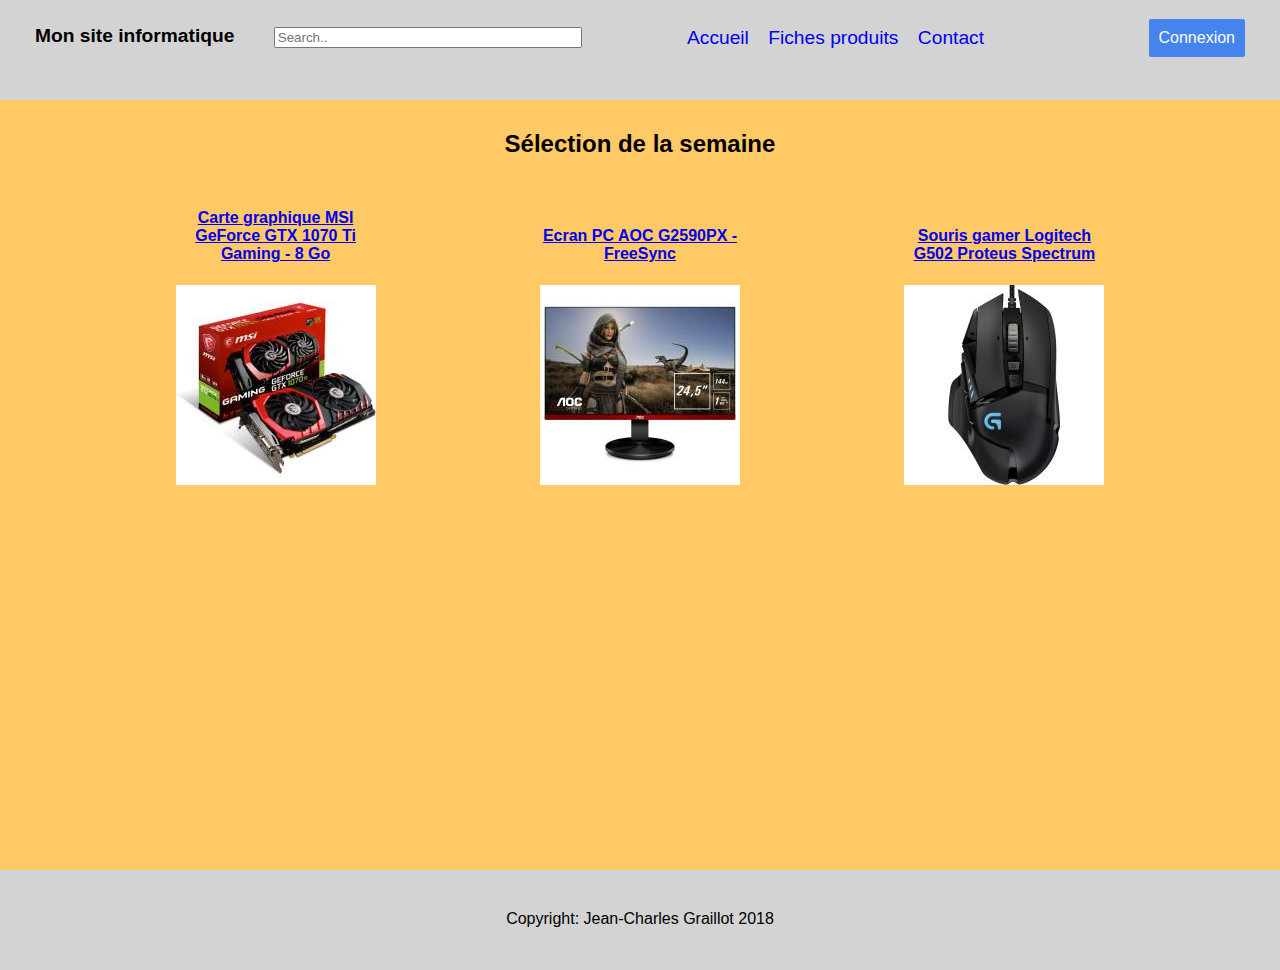
<file: index.html>
<!DOCTYPE html>
<html lang="fr">
<head>
  <meta charset="UTF-8">
  <meta name="viewport" content="width=device-width, initial-scale=1.0">
  <meta http-equiv="X-UA-Compatible" content="ie=edge">
  <title>Mon site informatique</title>
  <link rel="stylesheet" href="css/style.css">
</head>
<body>
  <header>

    <div id="top1">


      <h1>Mon site informatique</h1>


      <input  id="searchbar" type="text" placeholder="Search..">


      <a id="connexion" href="">Connexion</a>


    </div>

    <nav>
      <ul>
        <li><a href="index.html">Accueil</a></li>
        <li><a href="fiches_produits/fiches_produits.html">Fiches produits</a></li>
        <li><a href="contact/contact.html">Contact</a></li>
      </ul>
    </nav>


  </header>

  <main id="page_accueil">

    <h2>Sélection de la semaine</h2>

    <div class="fiche accueil">
      <a href="fiches_produits/fiches_produits.html#carte_graphique"><h4>Carte graphique MSI GeForce GTX 1070 Ti Gaming - 8 Go</h4>
      <img src="ressources/402736.200.200.jpg" alt="carte graphique"></a>
    </div>


    <div class="fiche accueil">
      <a href="fiches_produits/fiches_produits.html#ecran"><h4>Ecran PC AOC G2590PX - FreeSync</h4>
      <img src="ressources/412775.200.200.jpg" alt="ecran"></a>
    </div>

    <div class="fiche accueil">
      <a href="fiches_produits/fiches_produits.html#souris"><h4>Souris gamer Logitech G502 Proteus Spectrum</h4>
      <img src="ressources/424980.200.200.jpg" alt="souris"></a>
    </div>

  </main>

  <footer>

    <p>Copyright: Jean-Charles Graillot 2018</p>

  </footer>
</body>
</html>
</file>
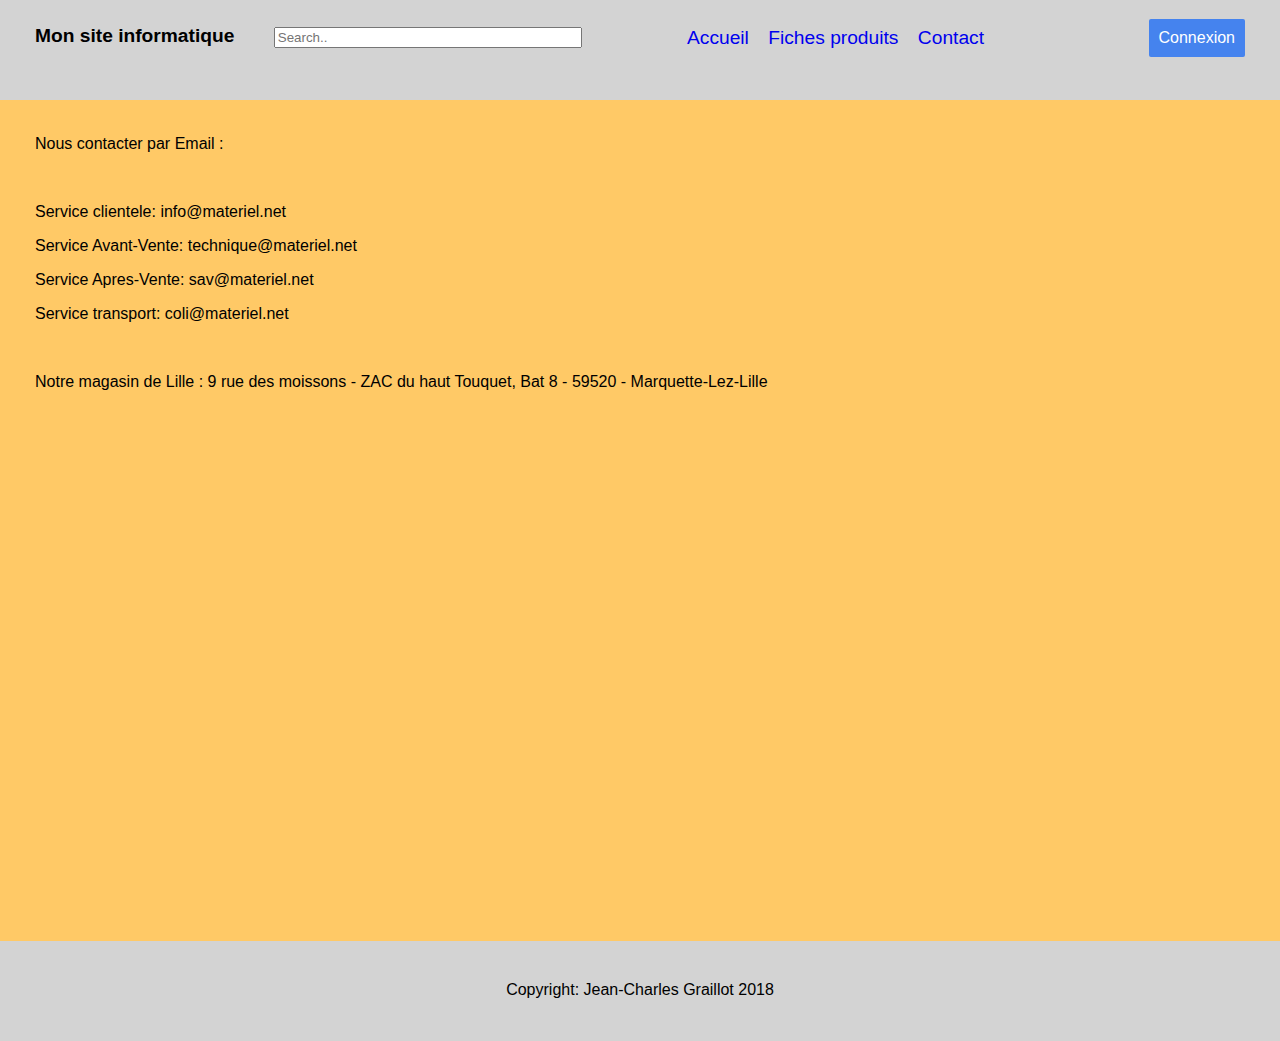
<file: contact/contact.html>
<!DOCTYPE html>
<html lang="fr">
<head>
  <meta charset="UTF-8">
  <meta name="viewport" content="width=device-width, initial-scale=1.0">
  <meta http-equiv="X-UA-Compatible" content="ie=edge">
  <link rel="stylesheet" href="../css/style.css">
  <title>Contact</title>
</head>
<body>
  <header>

    <div id="top1">


      <h1>Mon site informatique</h1>


      <input  id="searchbar" type="text" placeholder="Search..">


      <a id="connexion" href="">Connexion</a>


    </div>

    <nav>
      <ul>
        <li><a href="../index.html">Accueil</a></li>
        <li><a href="../fiches_produits/fiches_produits.html">Fiches produits</a></li>
        <li><a href="contact.html">Contact</a></li>
      </ul>
    </nav>

  </header>

  <main>

  <div id="contact">
    <p>Nous contacter par Email :</p><br>
    <p>Service clientele: info@materiel.net</p>
    <p>Service Avant-Vente: technique@materiel.net</p>
    <p>Service Apres-Vente: sav@materiel.net</p>
    <p>Service transport: coli@materiel.net</p><br>
  </div>

  <div id="localisation">
    <p>Notre magasin de Lille : 9 rue des moissons - ZAC du haut Touquet, Bat 8 - 59520 - Marquette-Lez-Lille</p>
  </div>

  <iframe src="https://www.google.com/maps/embed?pb=!1m18!1m12!1m3!1d20224.163649764567!2d3.033827277884015!3d50.682445296047355!2m3!1f0!2f0!3f0!3m2!1i1024!2i768!4f13.1!3m3!1m2!1s0x47dd2a9c5d691e0d%3A0x7b63f1fe1ea3e75e!2sMateriel.net+-+Magasin+Informatique+%26+High-Tech+%C3%A0+Lille!5e0!3m2!1sfr!2sfr!4v1529910959964" width="600" height="450" frameborder="0" style="border:0" allowfullscreen></iframe>





  </main>

  <footer>

    <p>Copyright: Jean-Charles Graillot 2018</p>

  </footer>

</body>
</html>
</file>
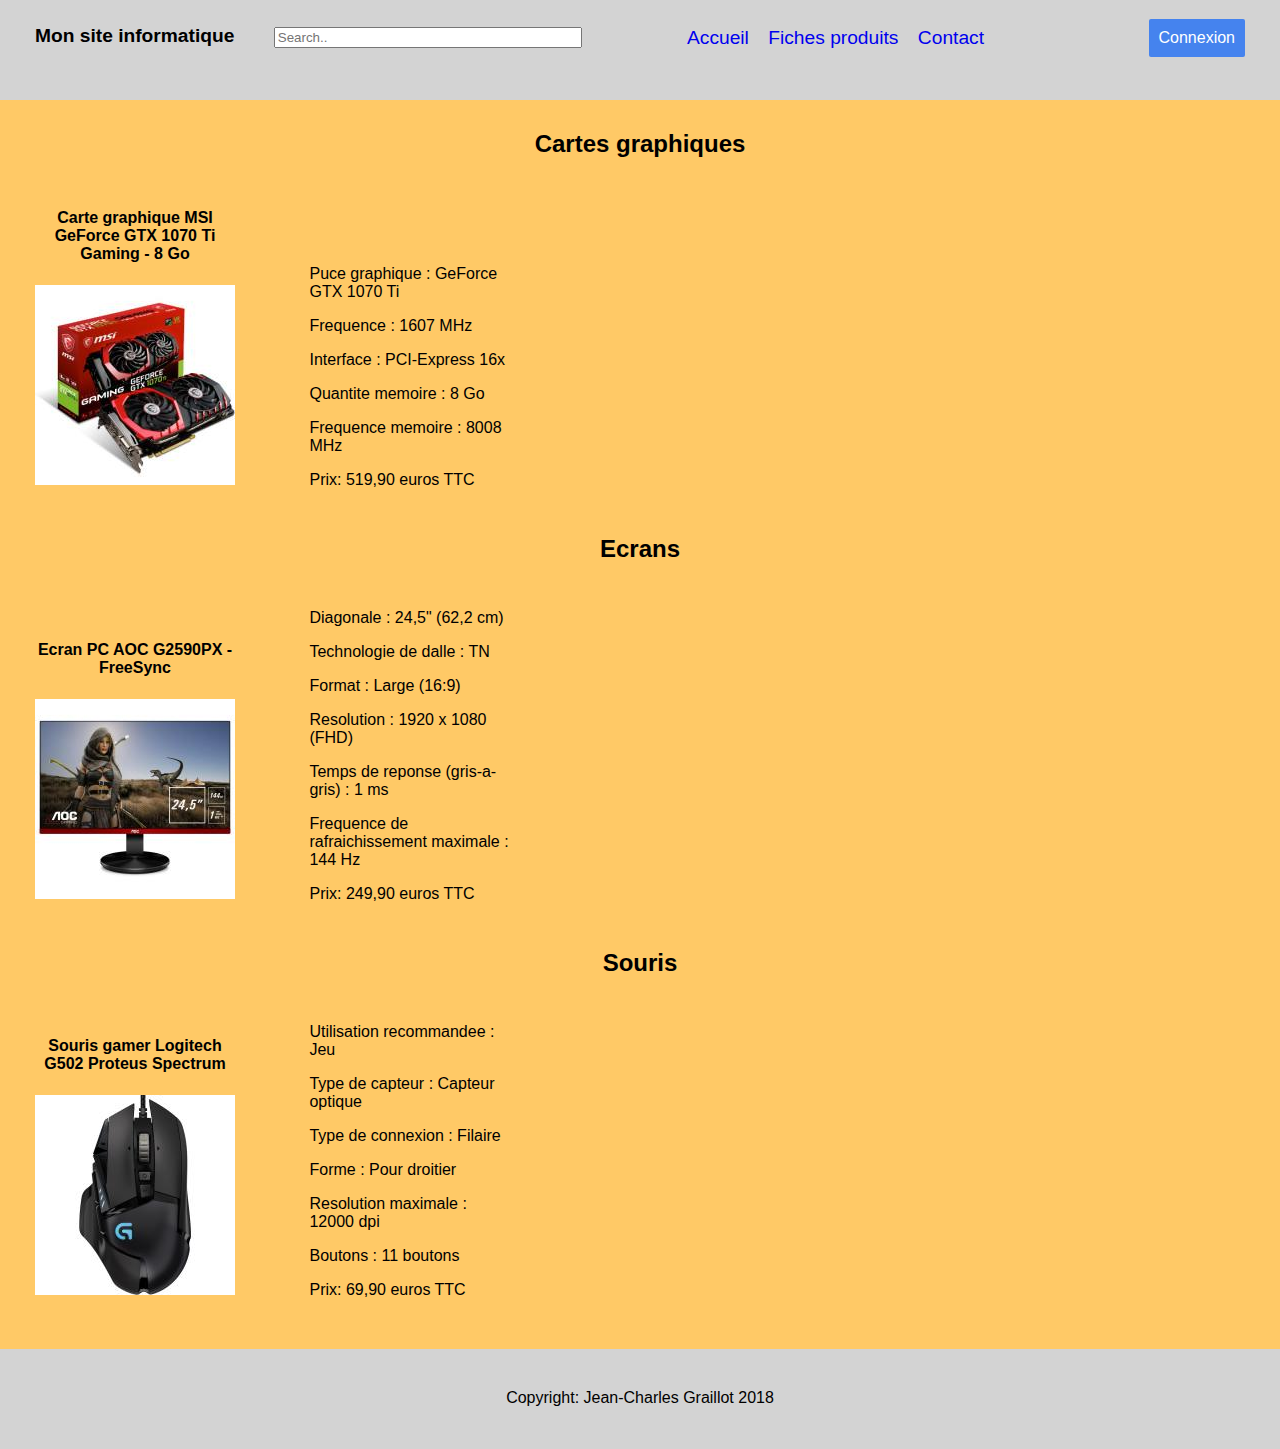
<file: fiches_produits/fiches_produits.html>
<!DOCTYPE html>
<html lang="fr">
<head>
  <meta charset="UTF-8">
  <meta name="viewport" content="width=device-width, initial-scale=1.0">
  <meta http-equiv="X-UA-Compatible" content="ie=edge">
  <link rel="stylesheet" href="../css/style.css">
  <title>Fiches produits</title>
</head>
<body>
  <header>

    <div id="top1">


      <h1>Mon site informatique</h1>


      <input  id="searchbar" type="text" placeholder="Search..">


      <a id="connexion" href="">Connexion</a>


    </div>

    <nav>
      <ul>
        <li><a href="../index.html">Accueil</a></li>
        <li><a href="fiches_produits.html">Fiches produits</a></li>
        <li><a href="../contact/contact.html">Contact</a></li>
      </ul>
    </nav>


  </header>

  <main id="page_fiches_produits">

    <h2>Cartes graphiques</h2>

    <div class="fiche_description">
      <div class="fiche" id="carte_graphique">
        <h4>Carte graphique MSI GeForce GTX 1070 Ti Gaming - 8 Go</h4>
        <img src="../ressources/402736.200.200.jpg" alt="carte graphique"></a>
      </div>

      <div class="description">
        <p>Puce graphique : GeForce GTX 1070 Ti</p>
        <p>Frequence : 1607 MHz</p>
        <p>Interface : PCI-Express 16x</p>
        <p>Quantite memoire : 8 Go</p>
        <p>Frequence memoire : 8008 MHz</p>
        <p>Prix: 519,90 euros TTC</p>
      </div>
    </div>

    <h2>Ecrans</h2>

    <div class="fiche_description">
      <div class="fiche" id="ecran">
        <h4>Ecran PC AOC G2590PX - FreeSync</h4>
        <img src="../ressources/412775.200.200.jpg" alt="ecran"></a>
      </div>

      <div class="description">
        <p>Diagonale : 24,5" (62,2 cm)</p>
        <p>Technologie de dalle : TN</p>
        <p>Format : Large (16:9)</p>
        <p>Resolution : 1920 x 1080 (FHD)</p>
        <p>Temps de reponse (gris-a-gris) : 1 ms</p>
        <p>Frequence de rafraichissement maximale : 144 Hz</p>
        <p>Prix: 249,90 euros TTC</p>
      </div>
    </div>

    <h2>Souris</h2>

    <div class="fiche_description">
      <div class="fiche" id="souris">
        <h4>Souris gamer Logitech G502 Proteus Spectrum</h4>
        <img src="../ressources/424980.200.200.jpg" alt="souris"></a>
      </div>

      <div class="description">
        <p>Utilisation recommandee : Jeu</p>
        <p>Type de capteur : Capteur optique</p>
        <p>Type de connexion : Filaire</p>
        <p>Forme : Pour droitier</p>
        <p>Resolution maximale : 12000 dpi</p>
        <p>Boutons : 11 boutons</p>
        <p>Prix: 69,90 euros TTC</p>
      </div>
    </div>

  </main>

  <footer>

    <p>Copyright: Jean-Charles Graillot 2018</p>

  </footer>

</body>
</html>
</file>
<file: css/style.css>
html, body{
  margin: 0;
  padding: 0;
  font-family: arial,sans-serif;
  height: 100%;
}

body{
  background-color: #ffa50099;
}

/*HEADER*/

header{
width: 100%;
height: 200px;
background-color: lightgrey;

}

#top1{
  width: 100%;
  height: 50%;
}

  h1,
  #searchbar,
  #connexion{
    display: inline-block;
    margin-top: 25px;
  }

  h1{
    margin-left: 35px;
  }

  #searchbar{
    width: 300px;
    margin-left: 100px;
    margin-right: 100px;
  }


  #connexion {
    margin-left: 225px;
    background-color: #4583ee;
    border-radius: 2px;
    padding: 10px;
    color: white;
    text-decoration: none;
  }


nav{
  width: 100%;
  height: 50%;
  text-align: center;
  border-top: 1px solid black;
}

  ul{
    display: inline-block;
    padding-top: 25px;
    list-style-type: none;
    margin: auto;
  }

  ul li{
    display: inline-block;
    padding-right: 15px;
    vertical-align: middle;
    line-height: 50px;
    font-size: 1.2rem;
  }

  ul li a{
    text-decoration: none;
  }


/*MAIN*/

main{
  width: 100%;
  height: 80%;
  display: inline-block;
}

#page_accueil{
  text-align: center;

}

#carte_graphique,
#ecran,
#souris{
  width: 200px;
  display: inline-block;
  margin: 0 35px;
}

h2{
  text-align: center;
  margin: 30px 0;
}

.fiche_description{
  width: 50%;
}
.description{
  width: 200px;
  display: inline-block;
  margin-left: 35px;
}

.fiche.accueil{
  width: 200px;
  display: inline-block;
  margin:0 80px;
}


.fiche h4{
  text-align: center;
}

#contact{
  margin-left: 35px;
  margin-top: 35px;
}

#localisation{
  margin-left: 35px;
}

iframe{
  margin-left: 35px;
  margin-top: 30px;
  border: 1px solid black;
}

/*FOOTER*/

footer{
  position: absolute;
  margin-bottom: 0;
  width: 100%;
  background-color: lightgrey;
  text-align: center;
  height: 100px;
  margin-top: 50px;
}

footer p{

margin-top: 40px;
}


@media screen and (max-width: 768px) {
  header{
    height:auto;
  }
  #searchbar{
    display: block;
    margin: 15px 0 0 0;
  }
  h1{
    font-size: 1.2rem;
    margin-left: 5px;
  }
  #connexion{
    margin-left: 0;
    position: absolute;
    top: -7px;
    right: 5px;
  }
  nav,
  ul,
  ul li{
    display:block;
    padding-top: 0;
  }
}

@media screen and (min-width: 769px) {
  h1{
    font-size: 1.2rem;
    margin-left: 35px;
  }
  #connexion{
    position: absolute;
    top:-6px;
    right:35px;
    margin-left: 0px;
  }
  #searchbar{
    margin-left: 35px;
    margin-right: 0px;
  }
  .fiche_description{
    width: 67%;
  }
}

@media screen and (min-width: 1200px){
  header{
    height: 100px;
  }
  nav{
    width:30%;
    height: 0%;
    display: inline-block;
    border: 0px solid black;
    position: absolute;
    right: 265px;
    top: -12px;
  }
}
</file>
